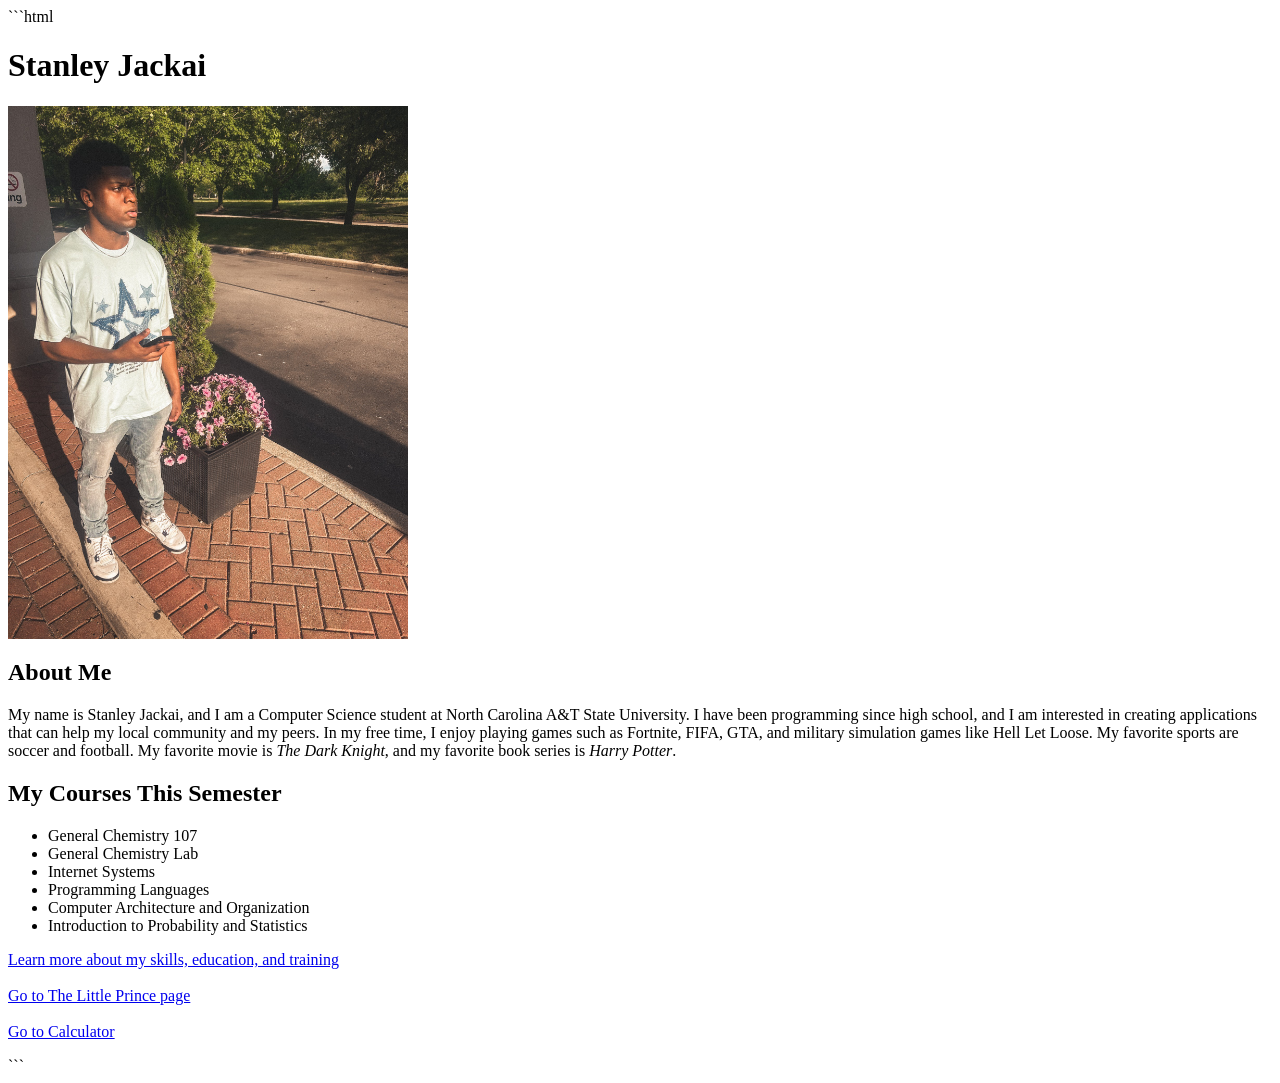
<file: index.html>
```html
<!DOCTYPE html>
<!-- document type is a HTML5 document -->

<html lang="en">

<head>
    <!-- This is head containig information about the webpage -->
    <meta charset="UTF-8">

    <title>Stanley Jackai - Home</title>
    <!-- Setitng my name that appears on the browser tab -->
</head>

<body>
    <!-- everything inside the body is shown on the webpage -->
    <!-- The home page with my bio, image, courses, and links to my other pages -->

    <h1>Stanley Jackai</h1>
    <!-- heading with my name -->

    <img src="img/img1.jpg" alt="Photo of Stanley Jackai" width="400">
    <!-- show my picture from the img folder w/ width = 400 -->

    <h2>About Me</h2>
    <!-- Heading for my bio -->

    <p>
        <!-- Paragraph of information about me -->
        My name is Stanley Jackai, and I am a Computer Science student at
        North Carolina A&amp;T State University. I have been programming since
        high school, and I am interested in creating applications that can help
        my local community and my peers. In my free time, I enjoy playing games
        such as Fortnite, FIFA, GTA, and military simulation games like Hell Let Loose.
        My favorite sports are soccer and football. My favorite movie is
        <i>The Dark Knight</i>, and my favorite book series is <i>Harry Potter</i>.
    </p>
    <!-- Ends my bio paragraph -->

    <h2>My Courses This Semester</h2>
    <!-- Heading for my course list -->

    <ul>
        <!-- unordered list of my classes -->
        <li>General Chemistry 107</li>
        <li>General Chemistry Lab</li>
        <li>Internet Systems</li>
        <li>Programming Languages</li>
        <li>Computer Architecture and Organization</li>
        <li>Introduction to Probability and Statistics</li>
    </ul>
    <!-- End of the list of my classes -->

    <p>
        <!-- Creates a paragraph for the links to my other pages -->

        <a href="introduction.html">Learn more about my skills, education, and training</a>
        <!-- Clicking this link takes the user to introduction.html -->

        <br><br>

        <a href="little_prince.html">Go to The Little Prince page</a>
        <!-- Clicking this link takes the user to little_prince.html -->

        <br><br>

        <a href="calculator.html">Go to Calculator</a>
        <!-- Clicking this link takes the user to calculator.html -->
    </p>

</body>
<!-- ends everything displayed on the webpage -->

</html>
<!-- End HTML document -->
```
</file>
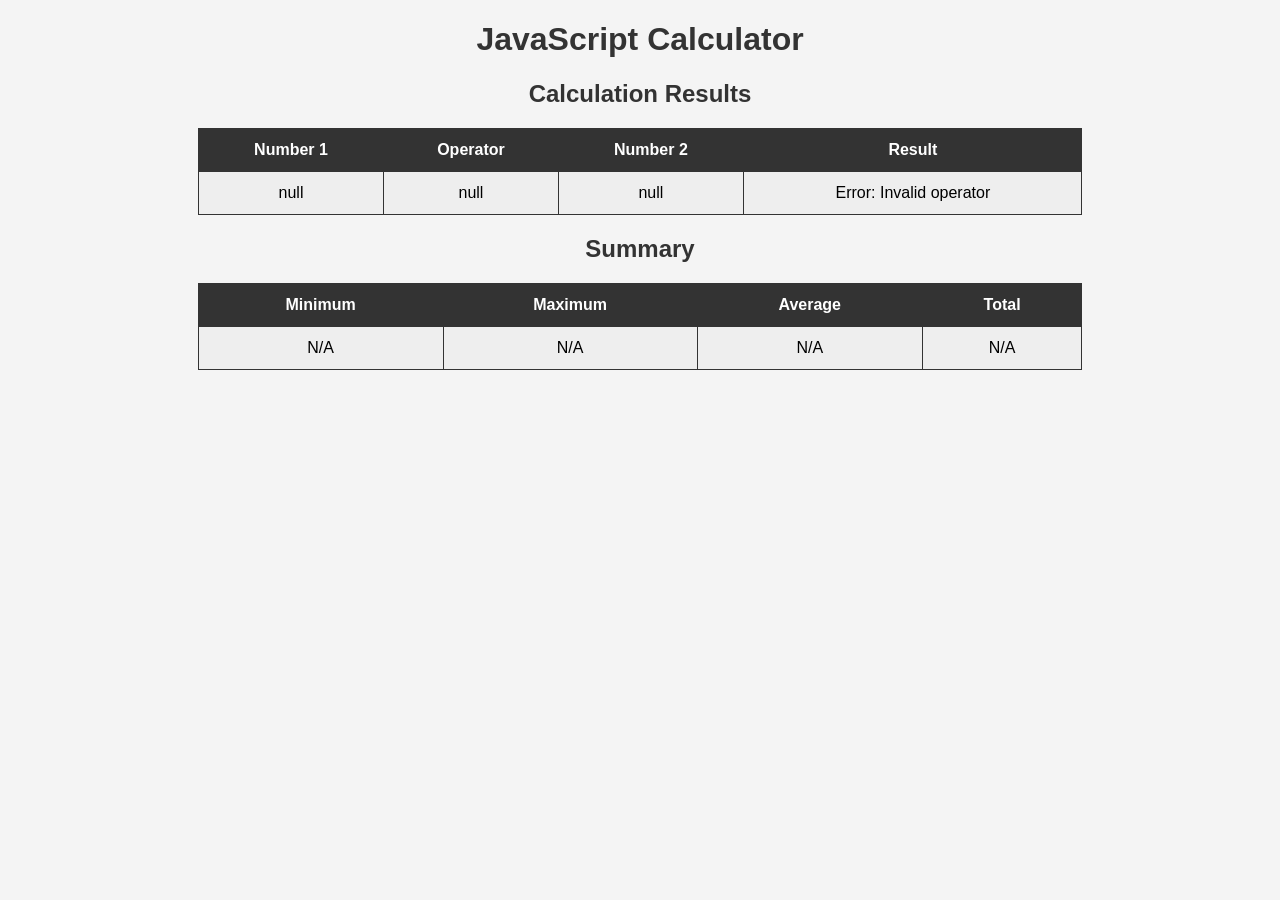
<file: calculator.html>
<!DOCTYPE html>
<!-- document type is a HTML5 document -->

<html lang="en">
<!-- Starts the HTML document -->

<head>
    <!-- This is head containing information about the webpage -->

    <meta charset="UTF-8">
    <!-- Allows the webpage to use different characters -->

    <title>JavaScript Calculator</title>
    <!-- Sets the name that appears on the browser tab -->

    <style>
        /* Styles everything shown in the body */
        body {
            font-family: Arial, sans-serif;
            background-color: #f4f4f4;
            text-align: center;
        }

        /* Styles the headings */
        h1, h2 {
            color: #333;
        }

        /* Styles the tables */
        table {
            border-collapse: collapse;
            width: 70%;
            margin: 20px auto;
            background-color: white;
        }

        /* Styles the table boxes */
        th, td {
            border: 1px solid #333;
            padding: 12px;
            text-align: center;
        }

        /* Styles the top row of the tables */
        th {
            background-color: #333;
            color: white;
        }

        /* Gives every other row a different background */
        tr:nth-child(even) {
            background-color: #eeeeee;
        }
    </style>
</head>

<body>
    <!-- everything inside the body is shown on the webpage -->

    <h1>JavaScript Calculator</h1>
    <!-- Heading for my calculator -->

    <script src="calculator.js"></script>
    <!-- Loads my JavaScript calculator file -->

</body>
<!-- ends everything displayed on the webpage -->

</html>
</file>
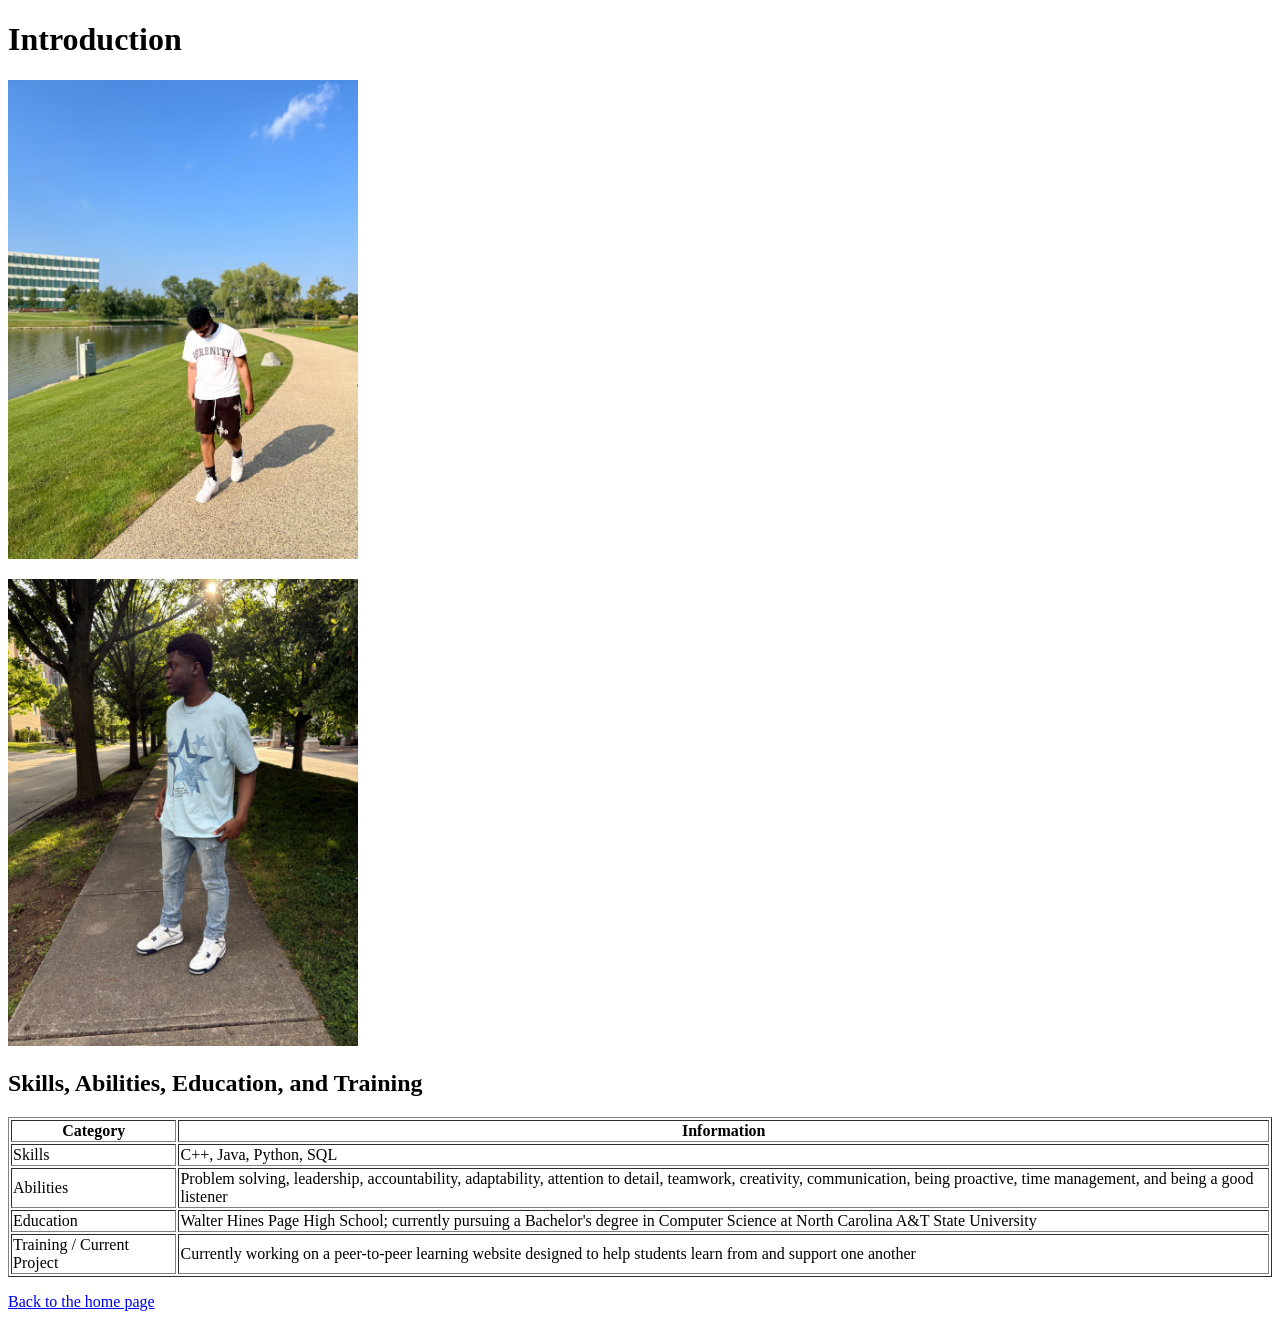
<file: introduction.html>
<!DOCTYPE html>

<html lang="en">


<head>
    <!--  head has info about the page -->

    <meta charset="UTF-8">
    

    <title>Stanley Jackai - Introduction</title>
    <!-- shows the my that appears on the browser tab -->

</head>

<body>
    

    <!-- intro page with my information, 2 images, and a link back -->

    <h1>Introduction</h1>
    <!--  heading for the introduction page -->

    <p>
        <!-- shows my first image from the img folder -->

        <img src="img/img2.jpg" alt="Stanley outdoors near a lake" width="350">

    </p>

    <p>
        <!-- shows my second image from the img folder -->

        <img src="img/img3.jpg" alt="Stanley outdoors on a sidewalk" width="350">

    </p>

    <h2>Skills, Abilities, Education, and Training</h2>
    <!-- heading that says the information in my table -->

    <table border="1">
        <!-- starts the table and gives it a border -->

        <tr>
            <!-- first row of the table with the column headings -->

            <th>Category</th>
            <th>Information</th>

        </tr>

        <tr>
            <!-- row that lists my programming skills -->

            <td>Skills</td>
            <td>C++, Java, Python, SQL</td>

        </tr>

        <tr>
            <!-- row that lists some of my abilities -->

            <td>Abilities</td>
            <td>Problem solving, leadership, accountability, adaptability, attention to detail, teamwork, creativity, communication, being proactive, time management, and being a good listener</td>

        </tr>

        <tr>
            <!-- row that gives information about my education -->

            <td>Education</td>
            <td>Walter Hines Page High School; currently pursuing a Bachelor's degree in Computer Science at North Carolina A&amp;T State University</td>

        </tr>

        <tr>
            <!-- Row that talks about a project I am currently working on -->

            <td>Training / Current Project</td>
            <td>Currently working on a peer-to-peer learning website designed to help students learn from and support one another</td>

        </tr>

    </table>
    <!-- End the table -->

    <p>
        <!-- created a link back to my first page -->

        <a href="index.html">Back to the home page</a>

    </p>

</body>
<!-- nds everything displayed on the webpage -->

</html>
<!-- Ends the HTML document -->
</file>
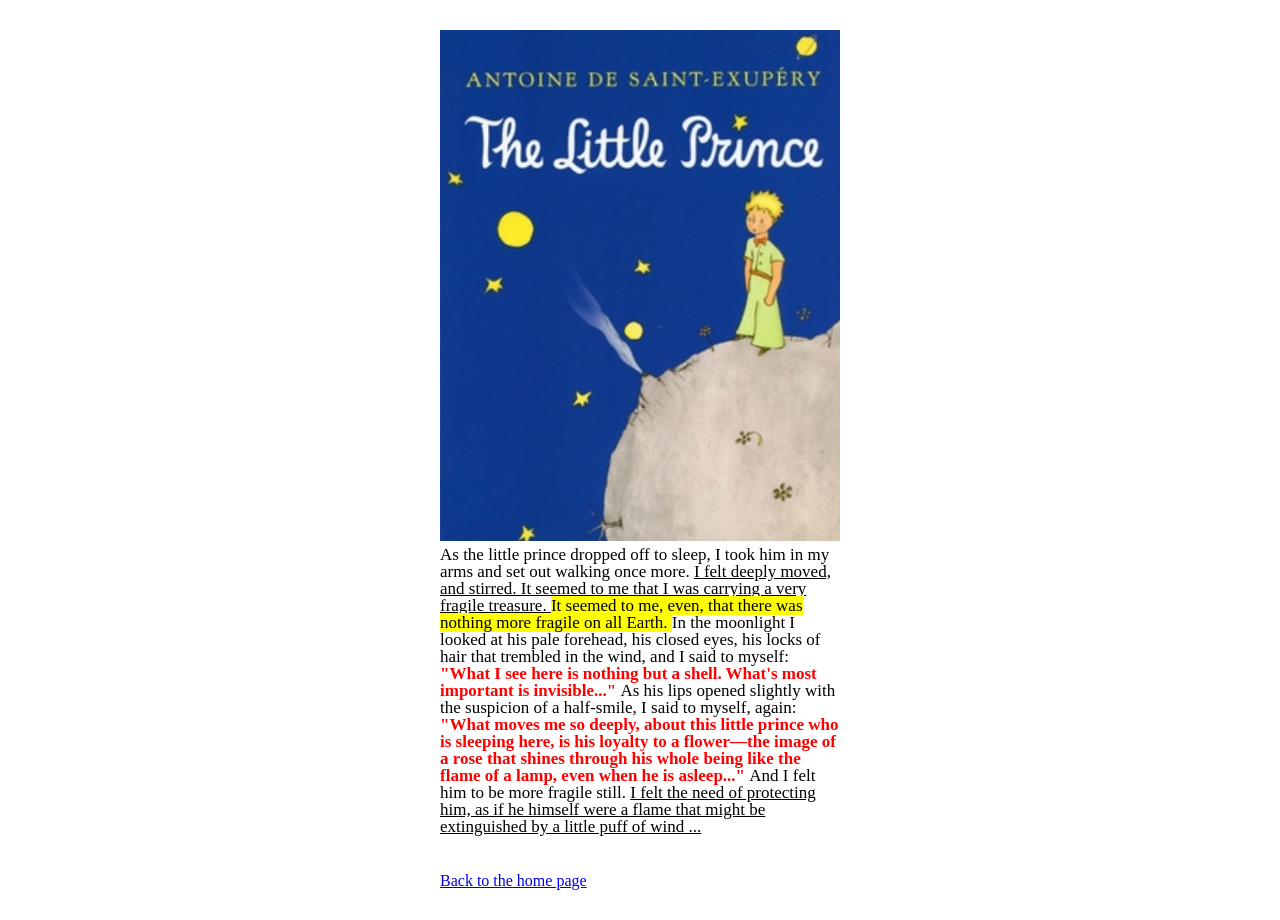
<file: little_prince.html>
<!DOCTYPE html>
<html lang="en">

<head>
    <meta charset="UTF-8">
    <title>The Little Prince</title>

    <!-- Connects this page to the CSS file -->
    <link rel="stylesheet" href="little_prince.css">
</head>

<body>

    <div class="container">

        <!-- Little Prince book cover -->
        <img src="img/little_prince.png"
     alt="The Little Prince book cover"
     class="prince-image">

        <p>
            As the little prince dropped off to sleep, I took him in
            my arms and set out walking once more.
            
            <span class="underline">
                I felt deeply moved, and stirred. It seemed to me that I was
                carrying a very fragile treasure.
            </span>

            <span class="highlight">
                It seemed to me, even, that there was nothing more fragile
                on all Earth.
            </span>

            In the moonlight I looked at his pale forehead, his closed
            eyes, his locks of hair that trembled in the wind, and I
            said to myself:

            <span class="red">
                "What I see here is nothing but a shell.
                What's most important is invisible..."
            </span>

            As his lips opened slightly with the suspicion of a
            half-smile, I said to myself, again:

            <span class="red">
                "What moves me so deeply, about this little prince
                who is sleeping here, is his loyalty to a flower—the image
                of a rose that shines through his whole being like the
                flame of a lamp, even when he is asleep..."
            </span>

            And I felt him to be more fragile still.

            <span class="underline">
                I felt the need of protecting him, as if he himself were
                a flame that might be extinguished by a little puff of wind ...
            </span>
        </p>

        <!-- Link required by the assignment -->
        <a href="index.html">Back to the home page</a>

    </div>

</body>

</html>
</file>
<file: little_prince.css>
body {
    font-family: "Times New Roman", serif;
    background-color: white;
}

.container {
    width: 400px;
    margin: 30px auto;
}

.prince-image {
    width: 400px;
    display: block;
}

p {
    font-size: 17px;
    line-height: 1;
    margin-top: 5px;
}

.underline {
    text-decoration: underline;
}

.highlight {
    background-color: yellow;
}

.red {
    color: red;
    font-weight: bold;
}

a {
    display: inline-block;
    margin-top: 20px;
}
</file>
